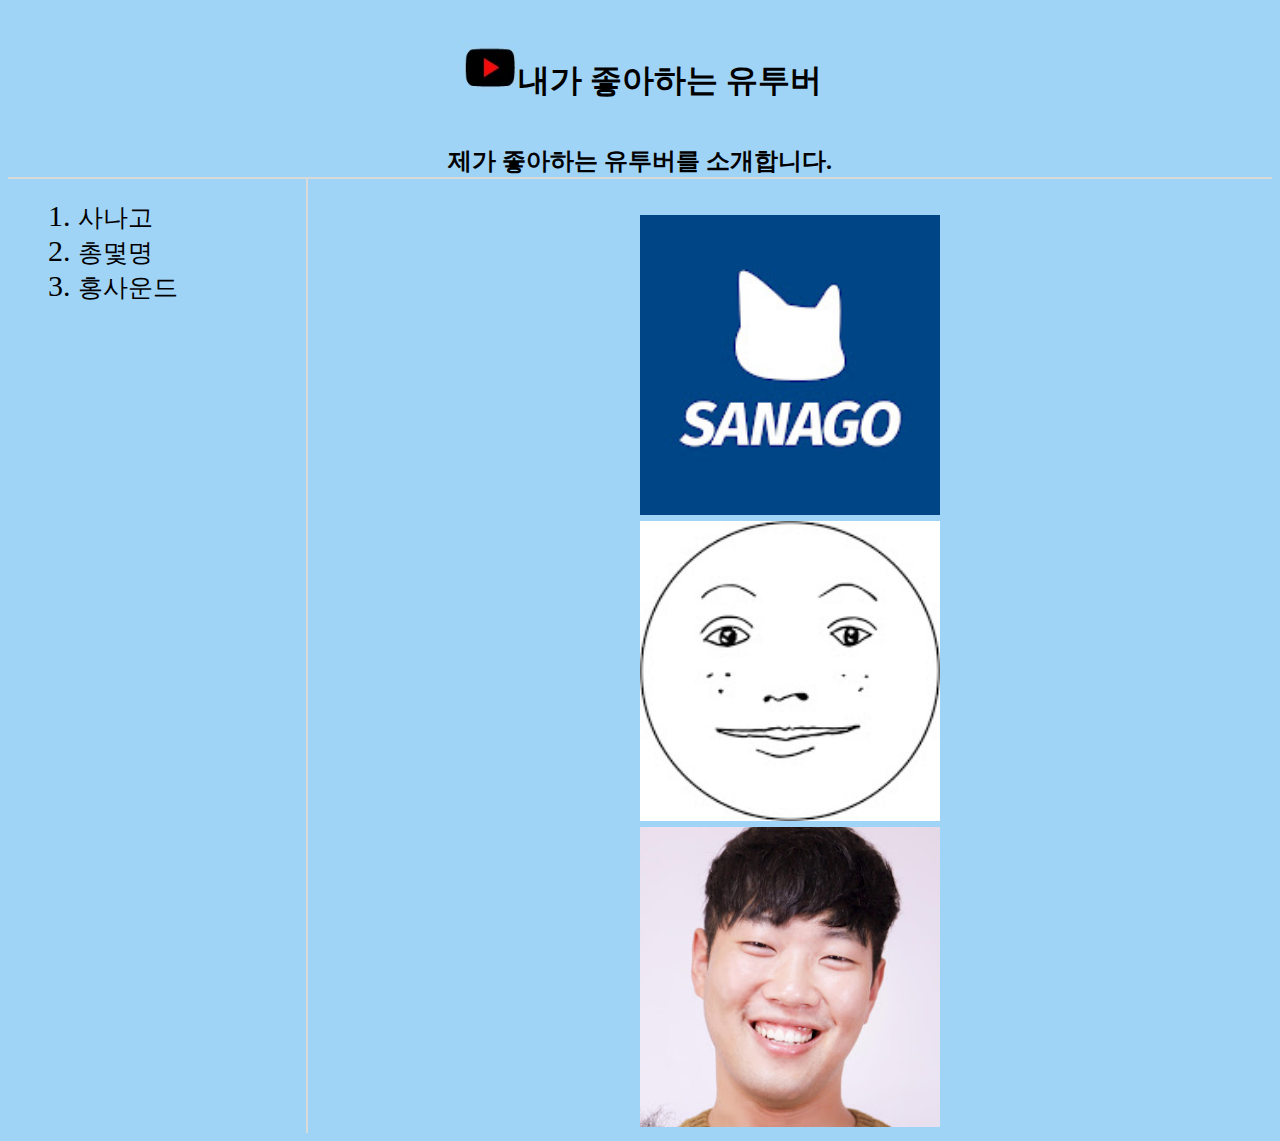
<file: index.html>
<!DOCTYPE html>
    <html lang="en" dir="ltr">
      <head>
        <meta charset="utf-8">
        <title>내가 좋아하는 유투버</title>
<link rel="stylesheet" href="style.css">
        <style media="screen">

    #grid{ display: grid;
        grid-template-columns: 300px 1fr ;}
   #picture{text-align: center;}

      </style>
      </head>
      <body>
        <h1><img src="youtube.jpg" alt="youtube" height="50" width="60">내가 좋아하는 유투버</h1>
        <h2>제가 좋아하는 유투버를 소개합니다.</h2>
        <div id="grid">
          <div id="Navigation">
            <ol>
              <li><a href="1.html">사나고</a></li>
              <li><a href="2.html">총몇명</a></li>
              <li><a href="3.html">홍사운드</a></li>
            </ol>
          </div>
          <div id="picture">
            <br>
            <br>
           <a href="1.html"><img src="sanago.jpg" alt="sanago" height="300" width="300" hspace=100px>
           <a href="2.html"><img src="chong.jpg" alt="chong" height="300" width="300"hspace=100px>
           <a href="3.html"><img src="hong.jpg" alt="hong" height="300" width="300"hspace=100px>
          </div>

         </div>
       </body>
     </html>
</file>
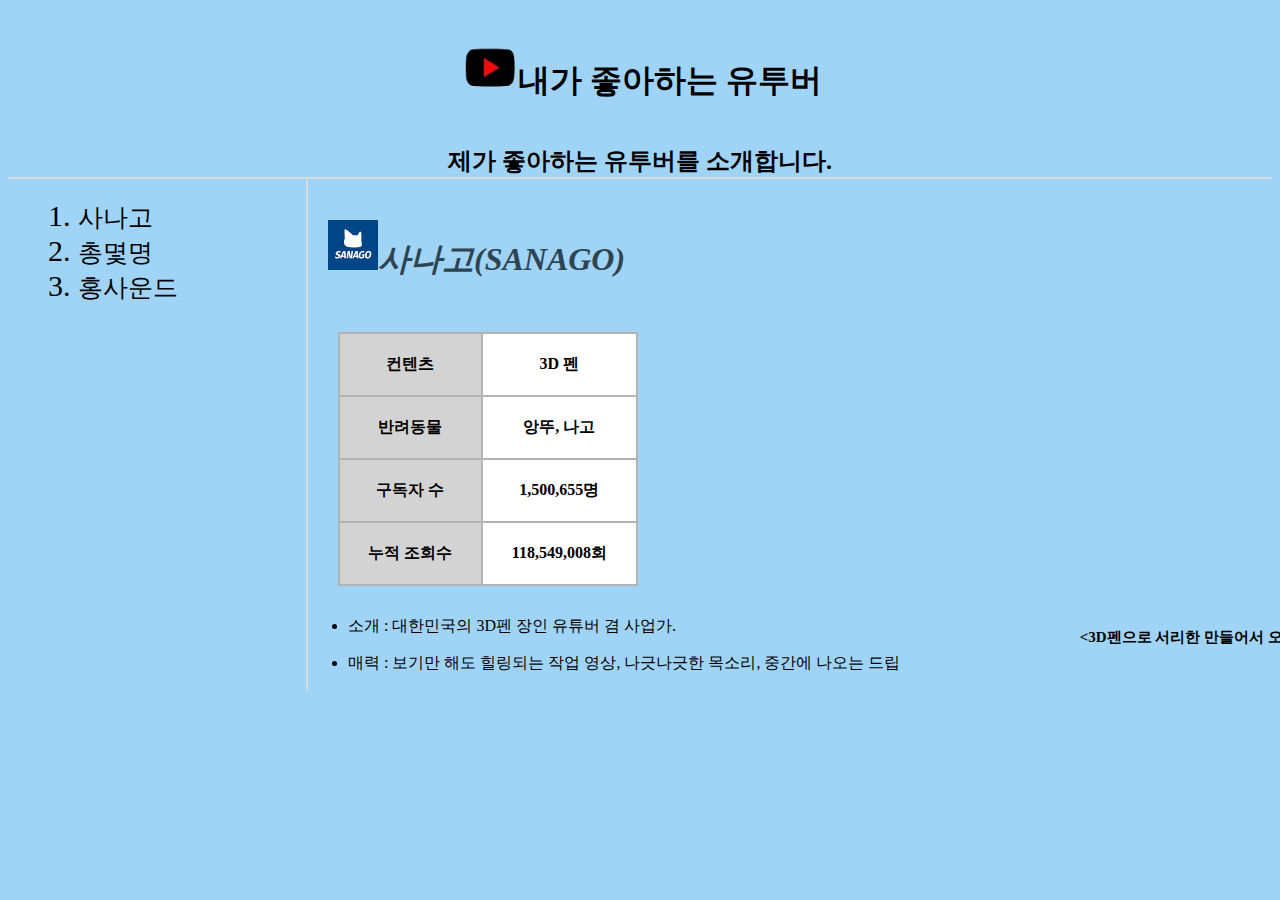
<file: 1.html>
<!DOCTYPE html>
<html lang="en" dir="ltr">
  <head>
    <meta charset="utf-8">
    <title>내가 좋아하는 유투버</title>
    <link rel="stylesheet" href="style.css">
  </head>
  <body>
    <h1><img src="youtube.jpg" alt="youtube" height="50" width="60">내가 좋아하는 유투버</h1>
    <h2>제가 좋아하는 유투버를 소개합니다.</h2>
    <div id="grid">
      <div id="Navigation">
        <ol>
          <li><a href="1.html">사나고</a></li>
          <li><a href="2.html">총몇명</a></li>
          <li><a href="3.html">홍사운드</a></li>
        </ol>
      </div>
      <div id="article">
          <h1 id="word"><img src="sanago.jpg" alt="sanago"height="50"width="50">사나고(SANAGO)</h1>
          <p>
          <p>
          <table id="sanago youtube">
            <tr>
              <th bgcolor=#D3D3D3>컨텐츠</th>
              <th>3D 펜</th>
            </tr>
            <tr>
              <th bgcolor=#D3D3D3>반려동물</th>
              <th>앙뚜, 나고</th>
            </tr>
            <tr>
              <th bgcolor=#D3D3D3>구독자 수</th>
              <th>1,500,655명</th>
            </tr>
            <tr>
              <th bgcolor=#D3D3D3>누적 조회수</th>
              <th>118,549,008회</th>
            </tr>
          </table>
          <ul>
          <li>소개 : 대한민국의 3D펜 장인 유튜버 겸 사업가.</p>
          <li>매력 : 보기만 해도 힐링되는 작업 영상, 나긋나긋한 목소리, 중간에 나오는 드립</p>
          </ul>

      </div>
      <div id="video">
        <br>
       <br>
       <br>
       <br>
       <br>
        <iframe width="500" height="300" src="https://www.youtube.com/embed/tGdRcTvFS_c" frameborder="0" allow="accelerometer; autoplay; encrypted-media; gyroscope; picture-in-picture" allowfullscreen></iframe></video>
        <h3 id="comment"> <3D펜으로 서리한 만들어서 오이베기>
     </div>
   </body>
 </html>
</file>
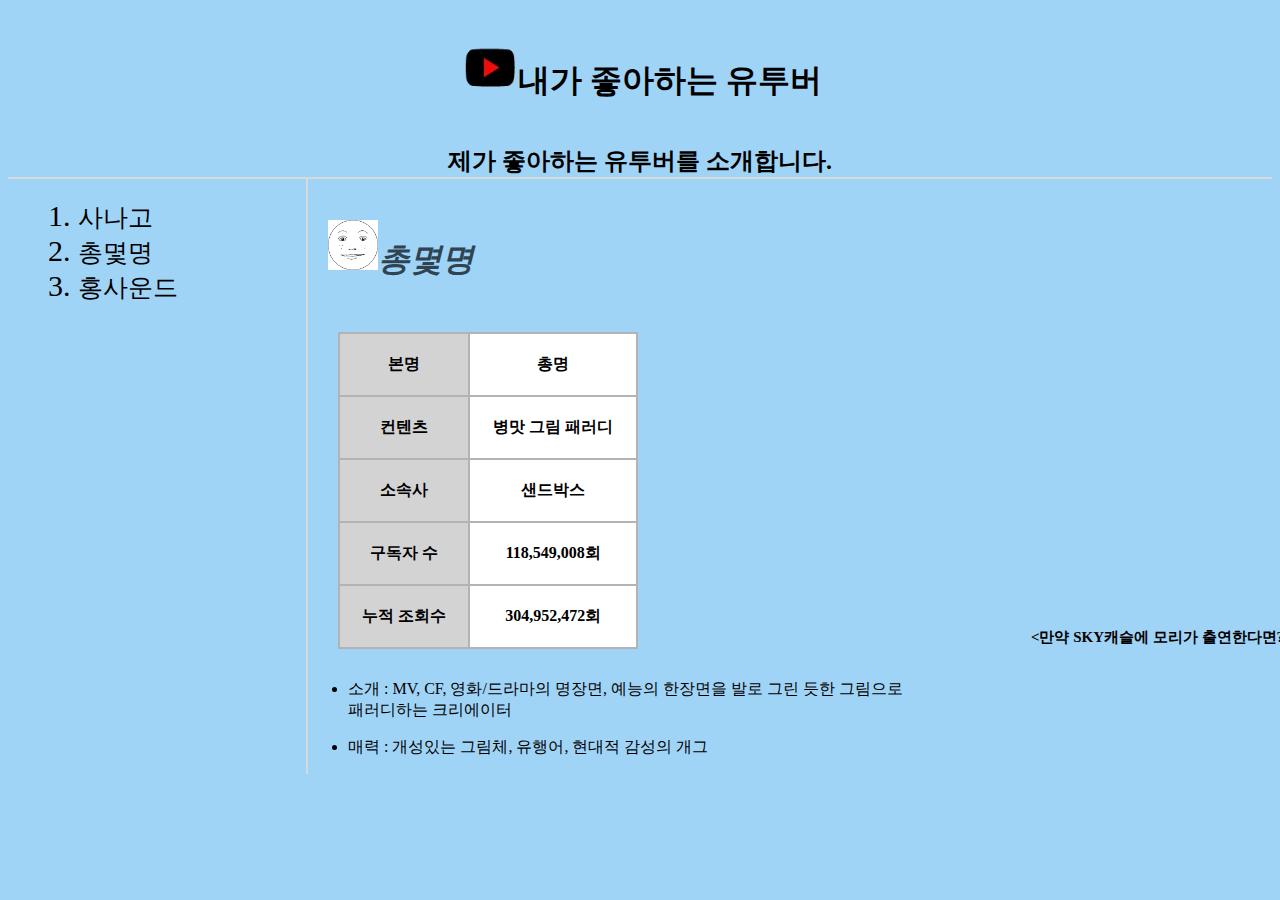
<file: 2.html>
<!DOCTYPE html>
<html lang="en" dir="ltr">
  <head>
    <meta charset="utf-8">
    <title>내가 좋아하는 유투버</title>
<link rel="stylesheet" href="style.css">
  </head>
  <body>
    <h1><img src="youtube.jpg" alt="youtube" height="50" width="60">내가 좋아하는 유투버</h1>
    <h2>제가 좋아하는 유투버를 소개합니다.</h2>
    <div id="grid">
      <div id="Navigation">
        <ol>
          <li><a href="1.html">사나고</a></li>
          <li><a href="2.html">총몇명</a></li>
          <li><a href="3.html">홍사운드</a></li>
        </ol>
      </div>
      <div id="article">
          <h1 id="word"><img src="chong.jpg" alt="chong"height="50"width="50">총몇명</h1>
          <p>
          <p>
          <table id="chong youtube">
            <tr>
              <th bgcolor=#D3D3D3>본명</th>
              <th>총명</th>
            </tr>
            <tr>
              <th bgcolor=#D3D3D3>컨텐츠</th>
              <th>병맛 그림 패러디</th>
            </tr>
            <tr>
              <th bgcolor=#D3D3D3>소속사</th>
              <th>샌드박스</th>
            </tr>
            <tr>
              <th bgcolor=#D3D3D3>구독자 수</th>
              <th>118,549,008회</th>
            </tr>
            <tr>
              <th bgcolor=#D3D3D3>누적 조회수</th>
              <th>304,952,472회</th>
            </tr>
          </table>
          <ul>
          <li>소개 : MV, CF, 영화/드라마의 명장면, 예능의 한장면을 발로 그린 듯한 그림으로 패러디하는 크리에이터</p>
          <li>매력 : 개성있는 그림체, 유행어, 현대적 감성의 개그</p>
          </ul>
        </div>
      <div id="video">
        <br>
       <br>
       <br>
       <br>
       <br>
          <iframe width="500" height="300" src="https://www.youtube.com/embed/3cY59tHE8X4" frameborder="0" allow="accelerometer; autoplay; encrypted-media; gyroscope; picture-in-picture" allowfullscreen></iframe></video>
    <h3 id="comment"> <만약 SKY캐슬에 모리가 출연한다면? [총몇명의 IF]>
     </div>
   </div>
   </body>
 </html>
</file>
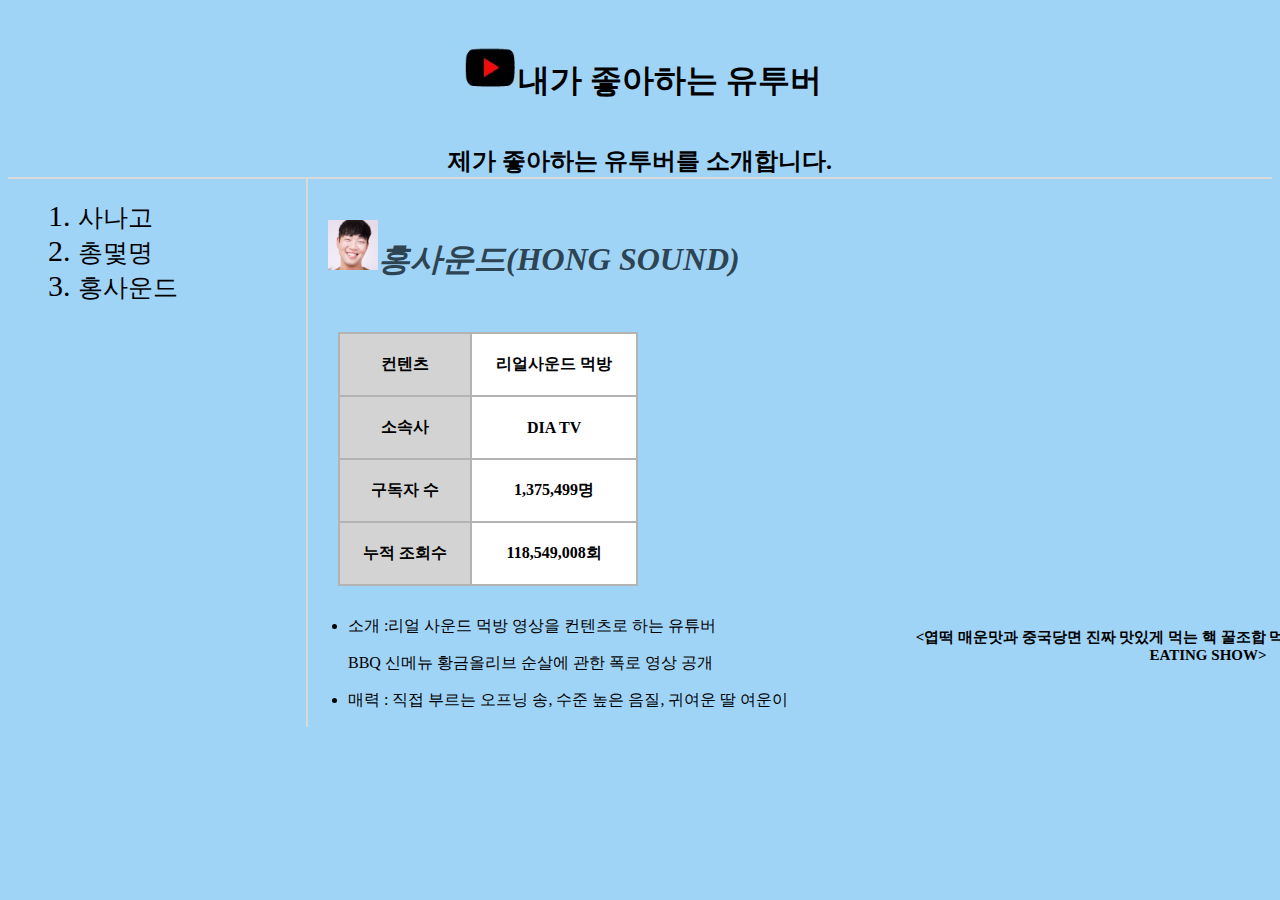
<file: 3.html>
<!DOCTYPE html>
<html lang="en" dir="ltr">
  <head>
    <meta charset="utf-8">
    <title>내가 좋아하는 유투버</title>
<link rel="stylesheet" href="style.css">
  </head>
  <body>
    <h1><img src="youtube.jpg" alt="youtube" height="50" width="60">내가 좋아하는 유투버</h1>
    <h2>제가 좋아하는 유투버를 소개합니다.</h2>
    <div id="grid">
      <div id="Navigation">
        <ol>
          <li><a href="1.html">사나고</a></li>
          <li><a href="2.html">총몇명</a></li>
          <li><a href="3.html">홍사운드</a></li>
        </ol>
      </div>
      <div id="article">
          <h1 id="word"><img src="hong.jpg" alt="chong"height="50"width="50">홍사운드(HONG SOUND)</h1>
          <p>
          <p>
          <table id="hong youtube">
            <tr>
              <th bgcolor=#D3D3D3>컨텐츠</th>
              <th>리얼사운드 먹방</th>
            </tr>
            <tr>
              <th bgcolor=#D3D3D3>소속사</th>
              <th>DIA TV</th>
            </tr>
            <tr>
              <th bgcolor=#D3D3D3>구독자 수</th>
              <th>1,375,499명</th>
            </tr>
            <tr>
              <th bgcolor=#D3D3D3>누적 조회수</th>
              <th>118,549,008회</th>
            </tr>
          </table>

          <ul>
          <li>소개 :리얼 사운드 먹방 영상을 컨텐츠로 하는 유튜버</p>
              <p>BBQ 신메뉴 황금올리브 순살에 관한 폭로 영상 공개</p>
          <li>매력 : 직접 부르는 오프닝 송, 수준 높은 음질, 귀여운 딸 여운이</p>
          </ul>
      </div>
      <div id="video">
           <br>
          <br>
          <br>
          <br>
          <br>
          <iframe width="500" height="300" src="https://www.youtube.com/embed/Oeh_i1SWbSE" frameborder="0" allow="accelerometer; autoplay; encrypted-media; gyroscope; picture-in-picture" allowfullscreen></iframe></video>
    <h3 id="comment"> <엽떡 매운맛과 중국당면 진짜 맛있게 먹는 핵 꿀조합 먹방 | 리얼사운드 | TTEOKBOKKI EATING SHOW>
     </div>
   </body>
 </html>
</file>
<file: style.css>
h1 {color: black;
  text-decoration: none;
  text-align:center;
  border-bottom:0px;
  margin-bottom: :0px;
  padding:20px;}

body{background-color: #a0d4f7;
     font-family:Han Sans;}

  a {text-decoration: none;
   font-size: 25px;
   color: black;}
   a:visited{color:black;}
   a:hover{color:green;}
   a:active{color:green;}

  ol{border-right: 0px;
  width: 100px;
  margin:0px;
  padding: 20px;
  font-size: 30px;}



  h2 {text-align: center;
  border-bottom: 2px
solid rgb(217, 217, 217);
margin:0px;}

  ol {margin-left: 50px;}

  th, tr{padding:20px;
         text-align: center;
         border: 2px solid #b3b3b3}
  table {border-collapse: collapse;
        width:300px;
        margin: 30px;}
  tr{background-color:white}

  iframe{margin: 20px}

#word{text-align: left;
   font-weight: bold;
   color: rgb(46, 68, 83);
   font-style: italic;}

#grid{ display: grid;
grid-template-columns: 300px  600px 600px ;}

#Navigation{
border-right: 2px solid rgb(217, 217, 217)}

#comment{font-size: 15px;
text-align: center;}

@media only screen and (max-width:800px){
#grid{
display: block;
border-bottom: none;
}
ol{
margin-left: none;
}
h1 {
border-bottom:none;}
h2{text-align:center;
  padding-bottom: 10px;
}
#Navigation{border-right: 0px}
}
</file>
